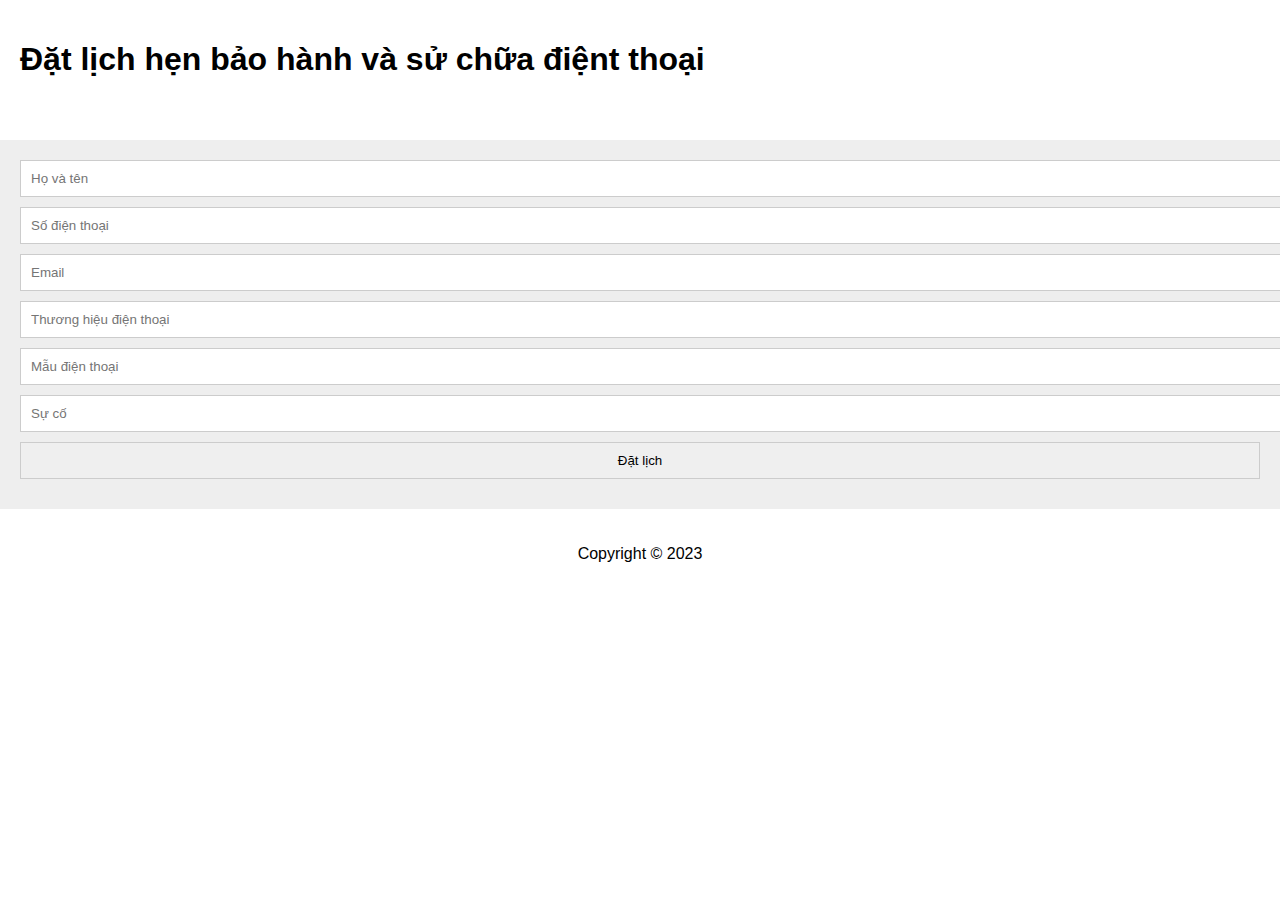
<file: datLich/index.html>
<!DOCTYPE html>
<html lang="en">
<head>
    <meta charset="UTF-8">
    <title>Đặt lịch sửa chữa điện thoại</title>
    <link rel="stylesheet" href="styles.css">
	<script type="text/javascript" src="functions.js"></script>
</head>
<body>
    <header>
        <h1>Đặt lịch hẹn bảo hành và sử chữa điệnt thoại</h1>
    </header>
    <main>
        <form action="action.php" method="post">
            <input type="text" name="name" placeholder="Họ và tên">
            <input type="text" name="phone" placeholder="Số điện thoại">
            <input type="text" name="email" placeholder="Email">
            <input type="text" name="brand" placeholder="Thương hiệu điện thoại">
            <input type="text" name="model" placeholder="Mẫu điện thoại">
            <input type="text" name="problem" placeholder="Sự cố">
            <input type="submit" value="Đặt lịch">
        </form>
    </main>
    <footer>
        <p>Copyright &copy; 2023</p>
    </footer>
</body>
</html>
</file>
<file: datLich/styles.css>
body {
    font-family: sans-serif;
    margin: 0;
    padding: 0;
}

header {
    background-color: #fff;
    padding: 20px;
    margin-bottom: 20px;
}

main {
    background-color: #eee;
    padding: 20px;
}

form {
    width: 100%;
}

input {
    width: 100%;
    padding: 10px;
    margin-bottom: 10px;
    border: 1px solid #ccc;
}

button {
    width: 100%;
    padding: 10px;
    margin-bottom: 10px;
    background-color: #000;
    color: #fff;
    border: none;
}

footer {
    background-color: #fff;
    padding: 20px;
    text-align: center;
}
</file>
